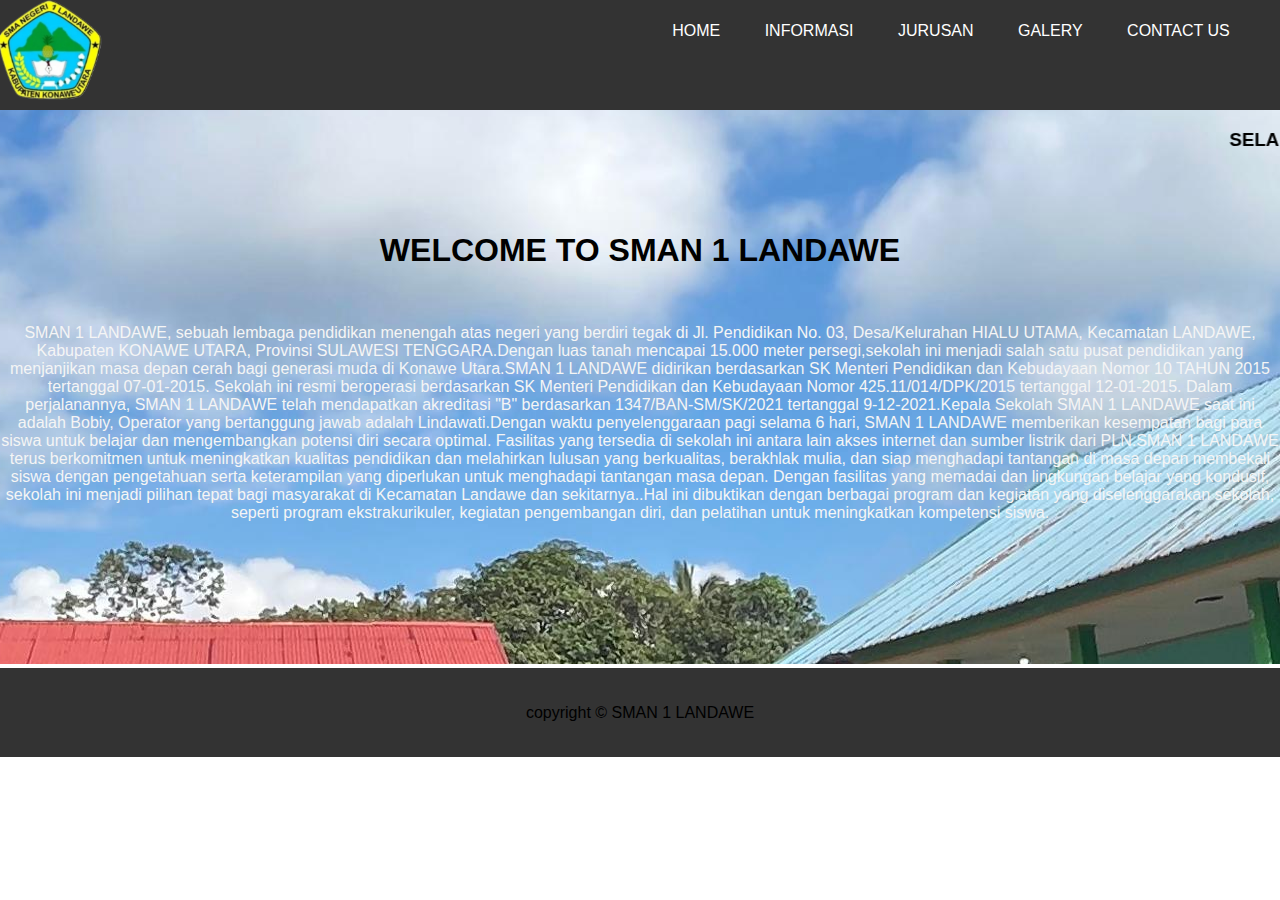
<file: index.html>
<!DOCTYPE html>
<html>
<head>
	<meta charset="utf-8">
	<meta name="viewport" content="width=device-width, initial-scale=1">
	<title>website</title>
	<link rel="stylesheet" type="text/css" href="style.css">
</head>
<body>


	<div class="wrapper">
		<!--NAVIGATION-->
		<nav>
			<img src="foto/lanwe.png" class="img" >
			<ul>
				<li><a href="index.html">HOME</a></li>
				<li><a href="informasi.html">INFORMASI</a></li>
			   <li><a href="jurusan.html">JURUSAN</a></li>
				<li><a href="galey.html">GALERY</a></li>
				<li><a href="contactus.html">CONTACT US</a></li>
			</ul>
		</nav>

<!--END OF NAVIGATION-->
<h3><marquee>SELAMAT DATANG DI WEBSITE KAMI</marquee></h3>
<br>
<br>
<h1 align="center" font-family:arial;><span style="color: black;" >WELCOME TO SMAN 1 LANDAWE</h1></span>


<br>


<p align="center"><span style="color:whitesmoke;">
		SMAN 1 LANDAWE, sebuah lembaga pendidikan menengah atas negeri yang berdiri tegak di Jl. Pendidikan No. 03, Desa/Kelurahan HIALU UTAMA, Kecamatan LANDAWE, Kabupaten KONAWE UTARA, Provinsi SULAWESI TENGGARA.Dengan luas tanah mencapai 15.000 meter persegi,sekolah ini menjadi salah satu pusat pendidikan yang menjanjikan masa depan cerah bagi generasi muda di Konawe Utara.SMAN 1 LANDAWE didirikan berdasarkan SK Menteri Pendidikan dan Kebudayaan Nomor 10 TAHUN 2015 tertanggal 07-01-2015. Sekolah ini resmi beroperasi berdasarkan SK Menteri Pendidikan dan Kebudayaan Nomor 425.11/014/DPK/2015 tertanggal 12-01-2015. Dalam perjalanannya, SMAN 1 LANDAWE telah mendapatkan akreditasi "B" berdasarkan 1347/BAN-SM/SK/2021 tertanggal 9-12-2021.Kepala Sekolah SMAN 1 LANDAWE saat ini adalah Bobiy, Operator yang bertanggung jawab adalah Lindawati.Dengan waktu penyelenggaraan pagi selama 6 hari, SMAN 1 LANDAWE memberikan kesempatan bagi para siswa untuk belajar dan mengembangkan potensi diri secara optimal. Fasilitas yang tersedia di sekolah ini antara lain akses internet dan sumber listrik dari PLN.SMAN 1 LANDAWE terus berkomitmen untuk meningkatkan kualitas pendidikan dan melahirkan lulusan yang berkualitas, berakhlak mulia, dan siap menghadapi tantangan di masa depan membekali siswa dengan pengetahuan serta keterampilan yang diperlukan untuk menghadapi tantangan masa depan. Dengan fasilitas yang memadai dan lingkungan belajar yang kondusif, sekolah ini menjadi pilihan tepat bagi masyarakat di Kecamatan Landawe dan sekitarnya..Hal ini dibuktikan dengan berbagai program dan kegiatan yang diselenggarakan sekolah, seperti program ekstrakurikuler, kegiatan pengembangan diri, dan pelatihan untuk meningkatkan kompetensi siswa.
   </p></span>


		


	<br>
	<br>
	<br>
	<br>
	<br>
	<br>
	<br>




</div>


   <footer>
    <p>copyright &copy; SMAN 1 LANDAWE</p>	
    	
  
    </footer>



</body>
</html>
</file>
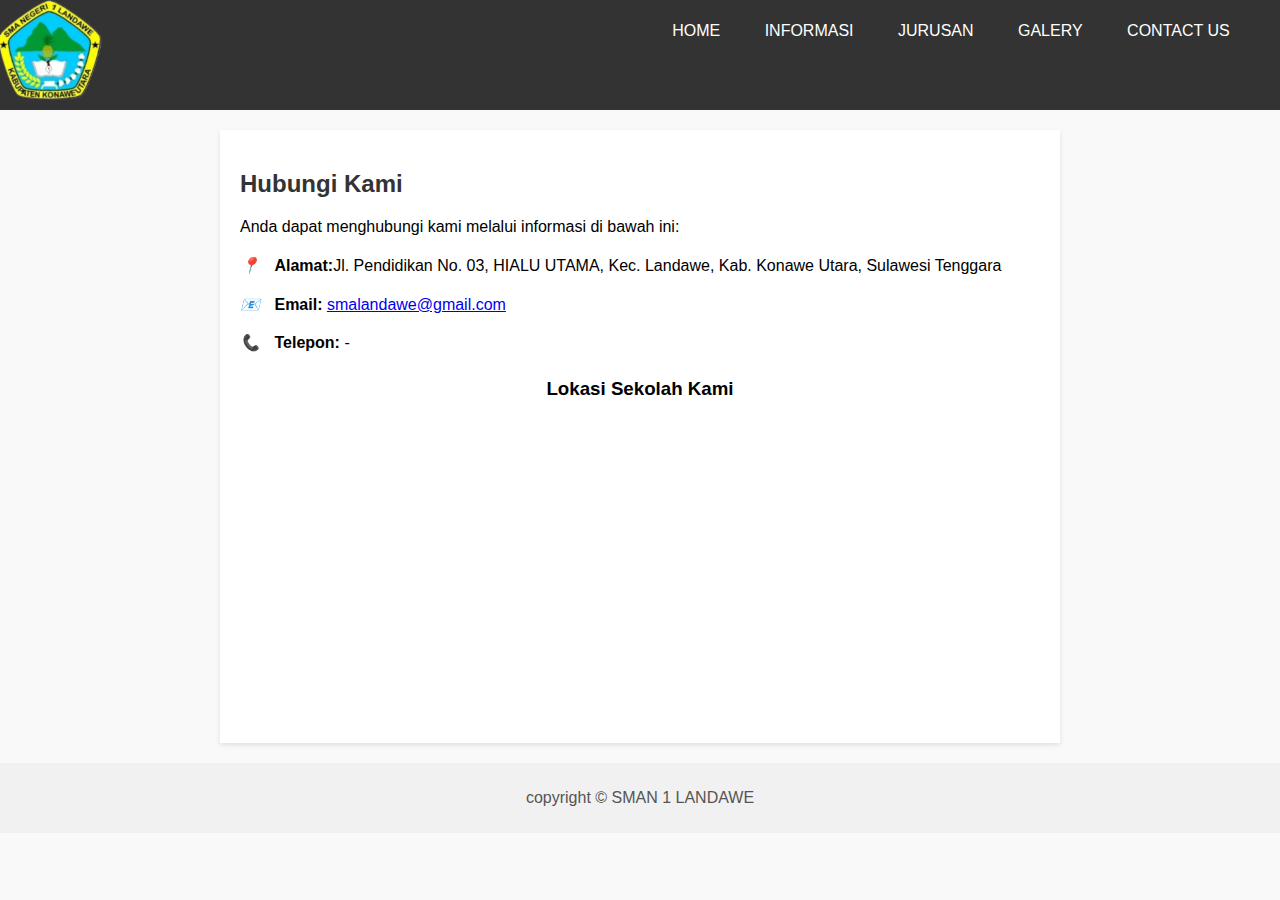
<file: contactus.html>
<!DOCTYPE html>
<html lang="id">
<head>
    <meta charset="UTF-8">
    <meta name="viewport" content="width=device-width, initial-scale=1.0">
    <title>Contact Us - Sekolah</title>
    <style>
        body {
            font-family: Arial, sans-serif;
            margin: 0;
            padding: 0;
            background-color: #f9f9f9;
        }
        body{

    font-family: sans-serif;
    margin: 0;
    padding: 0;
}
nav{
    width: 100%;

    background-color:  #333;
    line-height: 30px;

}

nav ul{
    float: right;
    margin: 20;
    margin-right: 1.9rem;
}

nav ul li{
    list-style-type: none;
    display: inline-block;
}

nav ul li a{
    text-decoration: none;
    color: #fff;
    padding: 20px;
}

img{
    width: 8%;
    height: 100px;
    margin-left: 0;
    margin-top: 0%;
}

nav ul li:hover{
    background-color: coral;
    color: #000;
    font-weight: bold;
    font-size: 1.2rem;
}


        .container {
            max-width: 800px;
            margin: 20px auto;
            background: white;
            padding: 20px;
            box-shadow: 0 2px 5px rgba(0, 0, 0, 0.1);
        }
        h2 {
            color: #333;
        }
        .contact-info {
            line-height: 1.8;
            font-size: 16px;
        }
        .contact-info p {
            margin: 10px 0;
        }
        .contact-info i {
            color: #007bff;
            margin-right: 10px;
        }
        .map {
            margin-top: 20px;
            text-align: center;
        }
        .map iframe {
            border: none;
            width: 100%;
            height: 300px;
            border-radius: 5px;
        }
        footer {
            text-align: center;
            padding: 10px 20px;
            background-color: #f1f1f1;
            color: #555;
        }
    </style>
</head>
<body>


      <!--NAVIGATION-->
        <nav>
            <img src="foto/lanwe.png" class="img" alt="lanwe" >
            <ul>
                <li><a href="index.html">HOME</a></li>
                <li><a href="informasi.html">INFORMASI</a></li>
                <li><a href="jurusan.html">JURUSAN</a></li>
                <li><a href="galery.html">GALERY</a></li>
                <li><a href="contactus.html">CONTACT US</a></li>
            </ul>
        </nav>
<!--END OF NAVIGATION-->

<div class="container">
    <h2>Hubungi Kami</h2>
    <p>Anda dapat menghubungi kami melalui informasi di bawah ini:</p>
    <div class="contact-info">
        <p><i>📍</i> <strong>Alamat:</strong>Jl. Pendidikan No. 03, HIALU UTAMA, Kec. Landawe, Kab. Konawe Utara, Sulawesi Tenggara</p>
        <p><i>📧</i> <strong>Email:</strong> <a href="mailto:emailsekolah@example.com">smalandawe@gmail.com</a></p>
        <p><i>📞</i> <strong>Telepon:</strong> -</p>
    </div>

    <div class="map">
        <h3>Lokasi Sekolah Kami</h3>
        <!-- Embed Google Maps -->
      <iframe src="https://www.google.com/maps/embed?pb=!1m18!1m12!1m3!1d2238.5264384447014!2d122.16254910206969!3d-3.2881237264029854!2m3!1f0!2f0!3f0!3m2!1i1024!2i768!4f13.1!3m3!1m2!1s0x2d998f002e5d713b%3A0xa8986cf872f347ed!2sIX%20kls%2011!5e0!3m2!1sen!2sid!4v1737430462638!5m2!1sen!2sid" width="600" height="450" style="border:0;" allowfullscreen="" loading="lazy" referrerpolicy="no-referrer-when-downgrade"></iframe>
    </div>
</div>

<footer>
    <p>copyright &copy; SMAN 1 LANDAWE</p>

</footer>

</body>
</html>
</file>
<file: style.css>
body{
	font-family: sans-serif;
	margin: 0;
	padding: 0;
}



.wrapper{
	background: url(foto/8.jpeg) no-repeat center center;
	min-height: 30rem;
}

nav{
	width: 100%;

	background-color:  #333;
	line-height: 30px;

}

nav ul{
	float: right;
	margin: 20;
	margin-right: 1.9rem;
}

nav ul li{
	list-style-type: none;
	display: inline-block;
}

nav ul li a{
	text-decoration: none;
	color: #fff;
	padding: 20px;
}

img{
	width: 8%;
	height: 100px;
	margin-left: 0;
	margin-top: 0%;
}

nav ul li:hover{
	background-color: coral;
	color: #000;
	font-weight: bold;
	font-size: 1.2rem;
}




footer{
	background-color: #333;
	color-interpolation: #fff;
	text-align: center;
	padding: 1.2rem;
	margin-top: 4px;
	margin-bottom: 5%;
}
</file>
